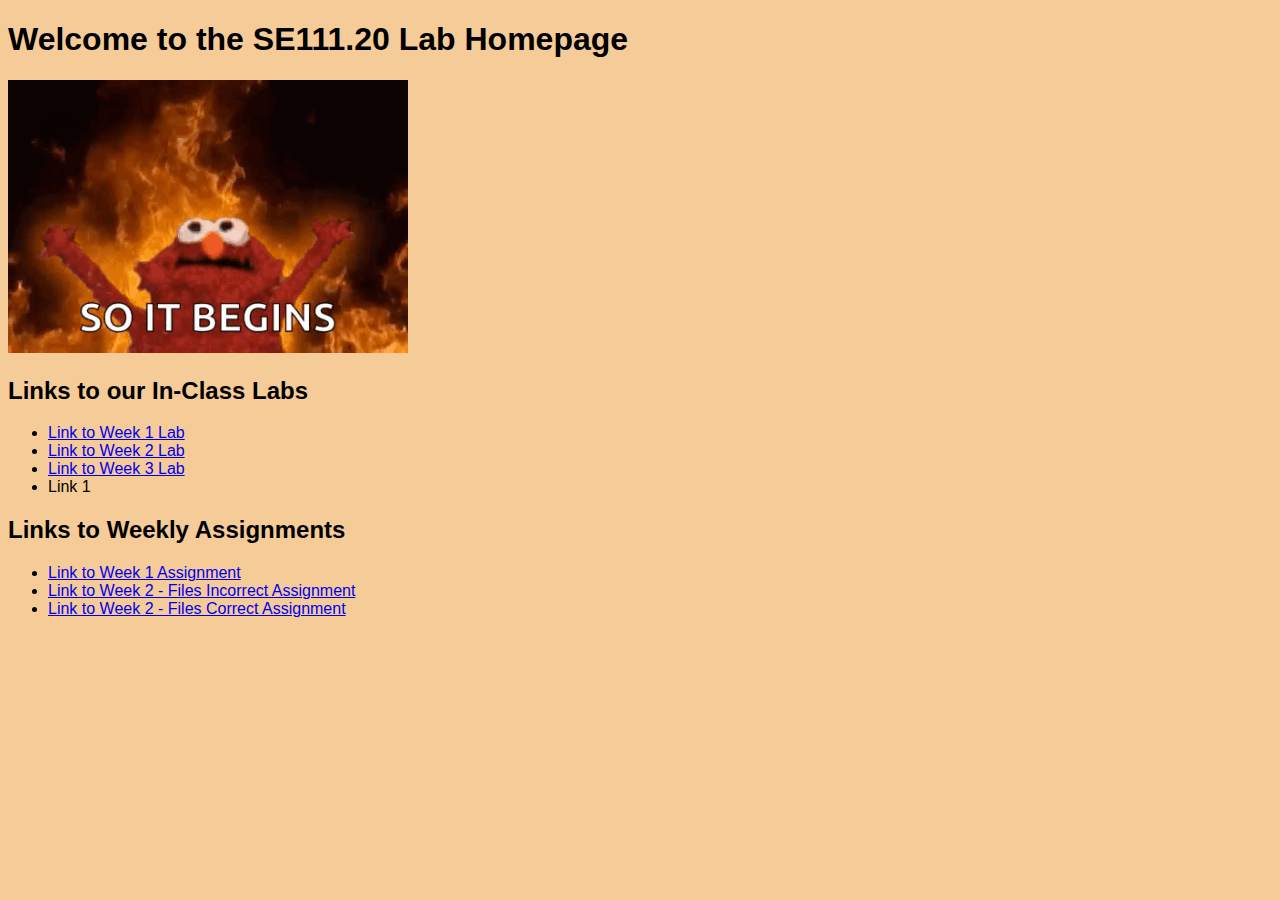
<file: index.html>
<!-- control (/) = automatic comment -->
<!DOCTYPE html>
<html lang="en">
    <head>
        <!--comment here-->
        <!-- non-visible elements go in the head -->
         <title>Welcome to HTML/JavaScript Main Page</title>
         <meta charset="UTF-8">
         <link rel="stylesheet" href="css/style.css">
    </head>
    <body>
        <!-- 
        anything visible goes in the body
        -->
        <h1>Welcome to the SE111.20 Lab Homepage</h1>
        <img src="images/burn-elmo.gif" alt="imagine of elmo burning." width="400">
        <h2>Links to our In-Class Labs</h2>
        <!-- unordered list = ul
         shift alt down arrow = copy lines
         a = anchor element
         href = hyperlink reference
          -->
        <ul>
            <li><a href="week1/week1.html#bottom">Link to Week 1 Lab</a></li>
            <li><a href="week2/week2.html">Link to Week 2 Lab</a></li>
            <li><a href="week3/index.html">Link to Week 3 Lab</a></li>
            <li>Link 1</li>
        </ul>
        <h2>Links to Weekly Assignments</h2>
        <ul>
            <li><a href="w1/index.html">Link to Week 1 Assignment</a></li>
            <li><a href="file-paths-incorrect/index.html">Link to Week 2 - Files Incorrect Assignment</a></li>
            <li><a href="file-paths-correct/index.html">Link to Week 2 - Files Correct Assignment</a></li>
        </ul>
    </body>
</html>
</file>
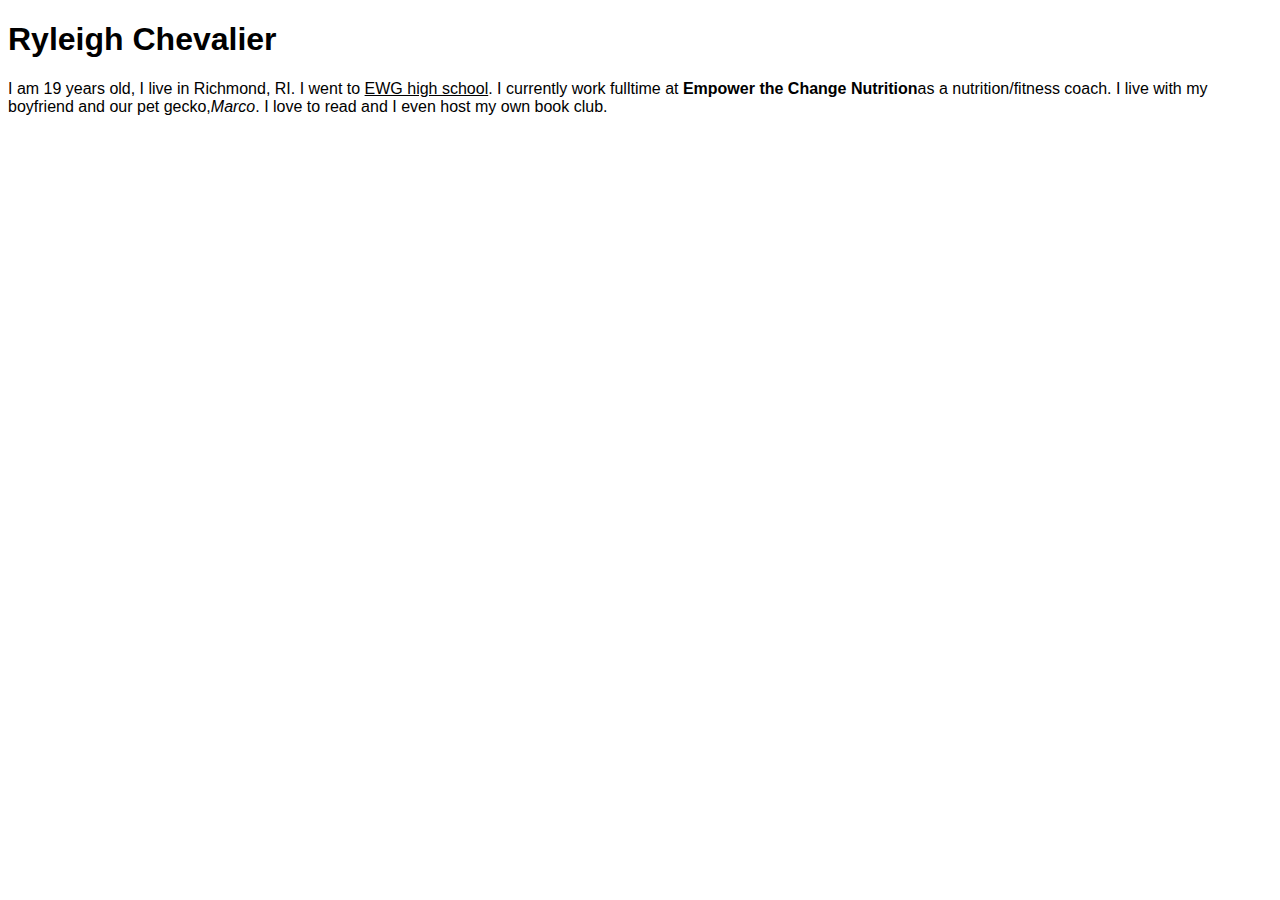
<file: w1/index.html>
<!DOCTYPE html>
<html lang="en">
<head>
    <meta charset="UTF-8">
    <meta name="Description" content="Week 1">
    <meta name="author" content="Ryleigh Chevalier">
    <title>SE111 | w1</title>
</head>
<body>
    <div style="color: black; font-family: Arial, Helvetica, sans-serif; ">
        <h1>Ryleigh Chevalier</h1>
        <p>I am 19 years old, I live in Richmond, RI. I went to <u>EWG high school</u>. I currently work fulltime at <b>Empower the Change Nutrition</b>as a nutrition/fitness coach. I live with my boyfriend and our pet gecko,<i>Marco</i>. I love to read and I even host my own book club.  </p>



    </div>
</body>
</html>
</file>
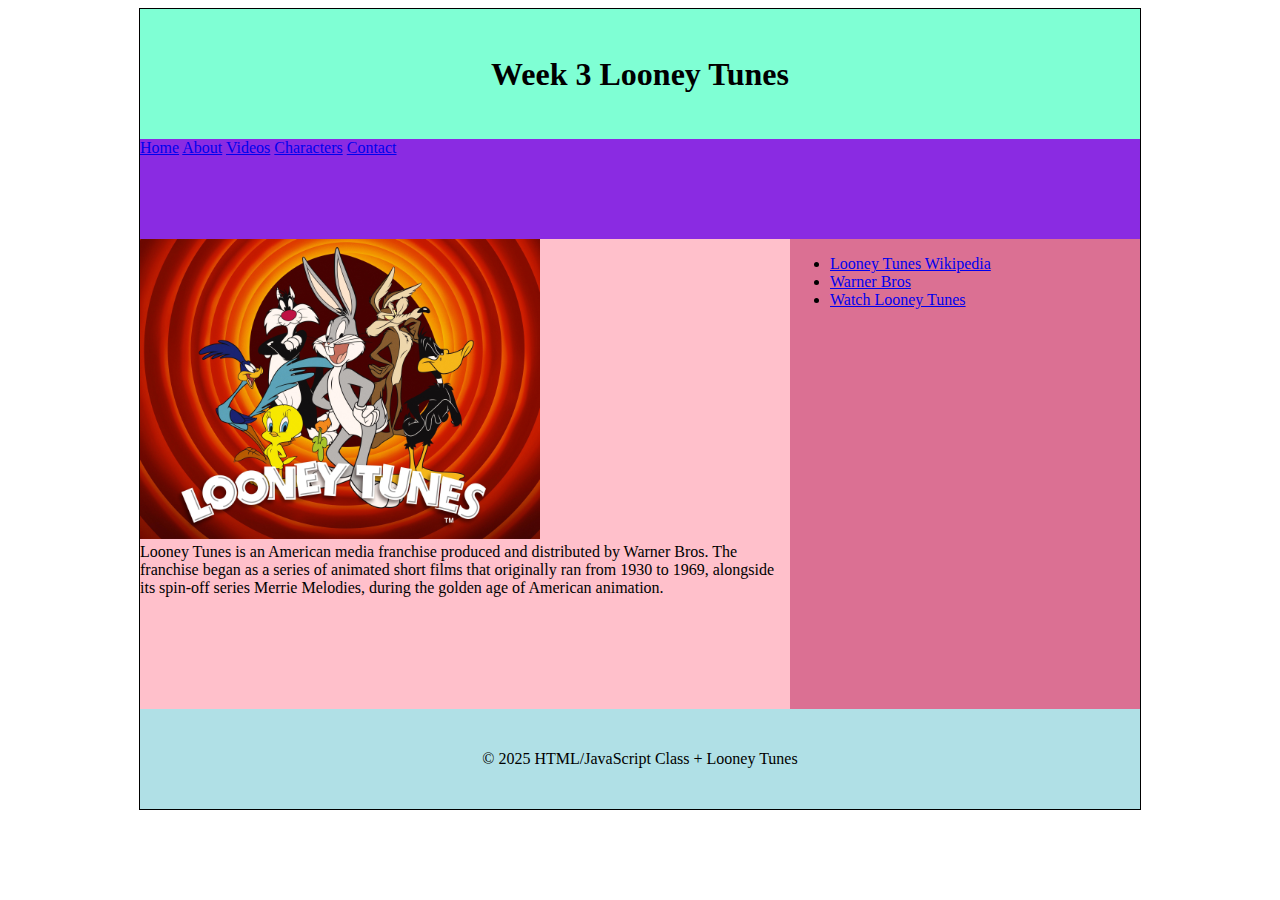
<file: week3/index.html>
<!DOCTYPE html>
<html lang="en">
    <head>
        <title>Week 3 Lab | Home Page</title>
        <meta charset="UTF-8">
        <style>
            body{
                display: flex;
                justify-content: center;
               
            }
            #main{
                border: 1px solid black;
                width: 1000px;
                height: 800px;
                
                /* margin: 0 auto 0 auto; */
            }
            #header{
                height: 130px;
                background-color: aquamarine;
                text-align: center;
                line-height: 130px;

            }
            #header, h1{
                margin: 0;
            }
            #nav{
                height: 100px;
                background-color: blueviolet;
            }
            #content{
                height: 470px;
                width: 650px;
                background-color: pink;
                float: left;
            }
            #sidebar{
                height: 470px;
                width: 350px;
                background-color: palevioletred;
                float: left;
            }
            #footer{
                height: 100px;
                line-height: 100px;
                background-color: powderblue;
                text-align: center;
            }
            #footer, p{
                clear: both;
                margin: 0;
            }

        </style>
    </head>
    <body>
        
        <div id="main">
            <div id="header">
                <h1>Week 3 Looney Tunes</h1>
            </div>
            <div id="nav">
                <a href="#">Home</a>
                <a href="#">About</a>
                <a href="#">Videos</a>
                <a href="#">Characters</a>
                <a href="#">Contact</a>
            </div>
            <div id="content">
                <img src="images/looney-tunes-main.jpg" alt="Looney Tunes Characters" width="400">
                <p>Looney Tunes is an American media franchise produced and distributed by Warner Bros. The franchise began as a series of animated short films that originally ran from 1930 to 1969, alongside its spin-off series Merrie Melodies, during the golden age of American animation.</p>
            </div>
            <div id="sidebar">
                <ul>
                    <li><a href="https://en.wikipedia.org/wiki/Looney_Tunes">Looney Tunes Wikipedia</a></li>
                    <li><a href="https://www.warnerbros.com/brands/looney-tunes">Warner Bros</a></li>
                    <li><a href="https://www.max.com/shows/looney-tunes-cartoons/e90f1b95-4825-4f3d-bbe2-4cbc82dc7229">Watch Looney Tunes</a></li>
                </ul>
            </div>
            <div id="footer">
                <p>&copy; 2025 HTML/JavaScript Class + Looney Tunes</p>
            </div>
        </div>

    </body>
</html>
</file>
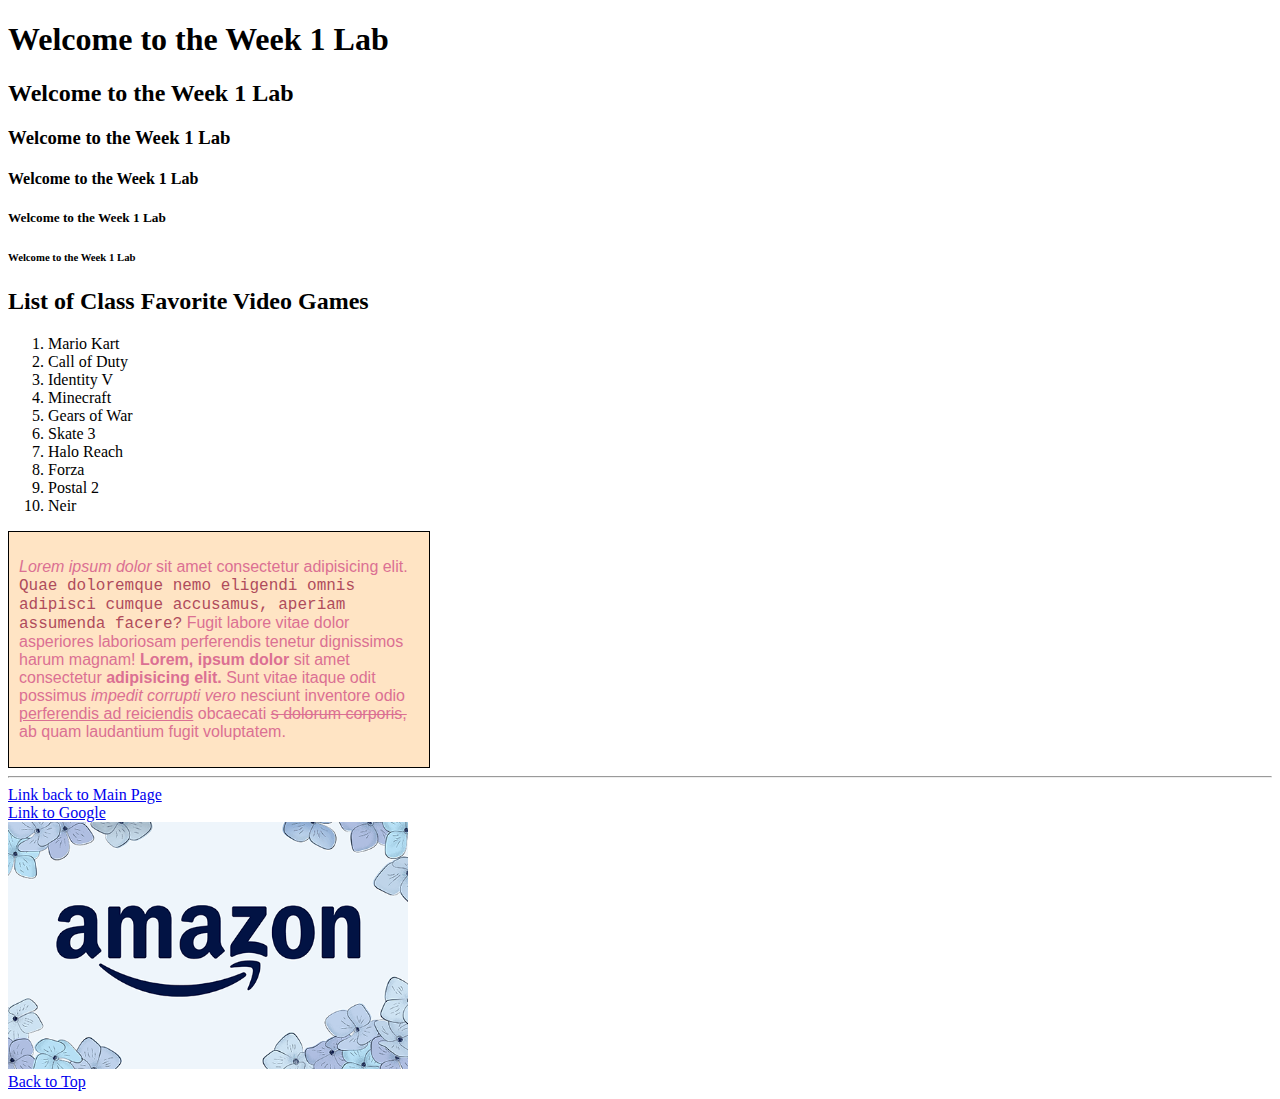
<file: Week1/week1.html>
<!DOCTYPE html>
<html lang="en">
<head>
    <meta charset="UTF-8">
    <meta name="viewport" content="width=device-width, initial-scale=1.0">
    <title>Week 1 Lab | HTML Elements/Tags</title>
</head>
<body>
    <span id="top"></span>
    <!-- example of all header types -->
    <h1>Welcome to the Week 1 Lab</h1>
    <h2>Welcome to the Week 1 Lab</h2>
    <h3>Welcome to the Week 1 Lab</h3>
    <h4>Welcome to the Week 1 Lab</h4>
    <h5>Welcome to the Week 1 Lab</h5>
    <h6>Welcome to the Week 1 Lab</h6> 
    <!-- after h6 they all stay the same size -->

    <!-- Example of an Ordered List -->
     <h2>List of Class Favorite Video Games</h2>
     <ol>
        <li>Mario Kart</li>
        <li>Call of Duty</li>
        <li>Identity V</li>
        <li>Minecraft</li>
        <li>Gears of War</li>
        <li>Skate 3</li>
        <li>Halo Reach</li>
        <li>Forza</li>
        <li>Postal 2</li>
        <li>Neir</li>
     </ol>

     <div style="color: palevioletred; width: 400px; font-family: Arial, Helvetica, sans-serif; background-color: bisque; border: 1px solid black; padding: 10px">

        <p><i>Lorem ipsum dolor</i> sit amet consectetur adipisicing elit. <span style=" font-family: 'Courier New', Courier, monospace; color: rgb(175, 76, 92);"> Quae doloremque nemo eligendi omnis adipisci cumque accusamus, aperiam assumenda facere?</span> Fugit labore vitae dolor asperiores laboriosam perferendis tenetur dignissimos harum magnam! <b> Lorem, ipsum dolor</b> sit amet consectetur <strong> adipisicing elit.</strong> Sunt vitae itaque odit possimus <em> impedit corrupti vero </em>nesciunt inventore odio <u> perferendis ad reiciendis</u> obcaecati <strike> s dolorum corporis,</strike> ab quam laudantium fugit voluptatem.</p>
        
     </div>

    <!-- hr = horizontal rule - straight line across page -->
    <hr>
    <!-- example of a relative path  -->
    <a href="../index.html">Link back to Main Page</a>
    <!-- example of a line break -->
    <br>
    <!-- example of an absolute path -->
    <a href="http://www.google.com">Link to Google</a>
    <br>
    <!-- Example of image link -->
    <a href="http://amazon.com" target="_blank"><img src="../images/amazonimage.jpg" alt="Amazon image" width="400px"></a>
    <!-- Example of back to top link -->
     <br>
     <a href="#top">Back to Top</a>
     <span id = "bottom"></span>
</body>
</html>
</file>
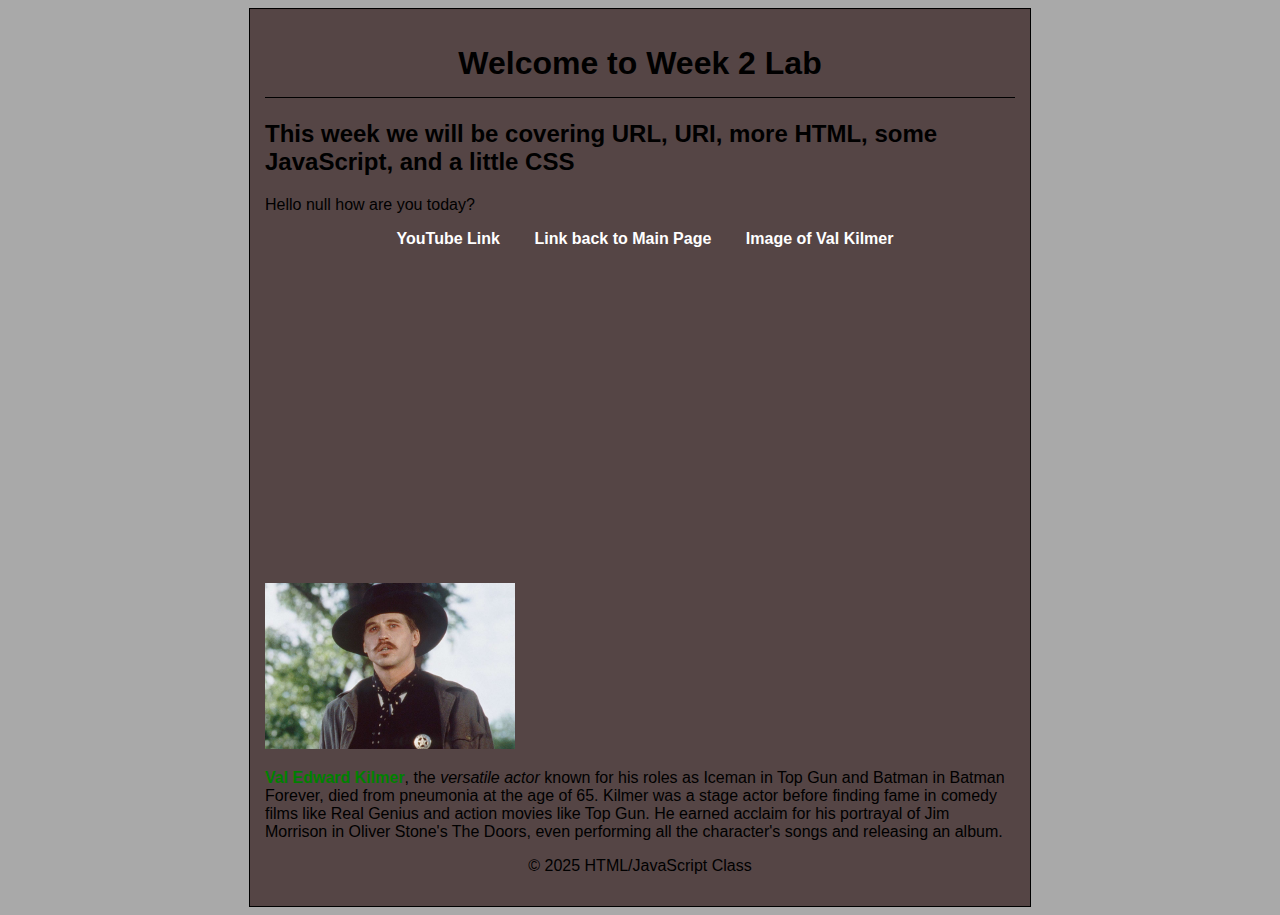
<file: week2/week2.html>
<!DOCTYPE html>
<html lang = "en">
    <head>
        <title>Week 2 Lab</title>
        <meta charset="UTF-8">
        <!-- Meta elements offer better decriptions of your page -->
         <meta name="description" content="Tribute to Val Kilmer">
         <meta name="keywords" content="Val Kilmer, Top Gun, actor, Tombstone, Batman, Bruce Wayne">
         <meta name="author" content="Ryleigh">
         <meta name="viewport" content="width=device-width, initial-scale=1.0">
         <!-- Example of linked style sheet -->
         <link rel="stylesheet" href="css/style.css">

         

    </head>
    <!-- Class Notes:
        Uniform Resource Locator - URL
        Uniform Resource Identifier - URI
        control slash = automatic comment
        Absolute path = path to somewhere off the website
        Relative path = path to something in the website
    -->
    <body>
        <div id="main-container">
            <h1>Welcome to Week 2 Lab</h1>
            <h2>This week we will be covering URL, URI, more HTML, some JavaScript, and a little CSS</h2>
            <span id="greeting"></span>
           
            <div id="navigation"> 
                <ul>
                    <!-- Example of Absoulte Path and URL (Uniform Resource Locator) -->
                    <li><a href="https://www.youtube.com">YouTube Link</a></li>
                    <!-- Example of a Relative Path to a URI (Uniform Resource Identifier) -->
                    <li><a href="../index.html">Link back to Main Page</a></li>
                    <!-- Example of Absoulte Path that is a URI -->
                    <li><a href="https://e3.365dm.com/20/04/1600x900/skynews-val-kilmer-top-gun_4975019.jpg?20200423112138">Image of Val Kilmer</a></li>
                </ul>
            </div>
            <div id="content">
                <iframe width="560" height="315" src="https://www.youtube.com/embed/18x-7inBrmw?si=UP-3BgyPmyGoqXJD" title="YouTube video player" frameborder="0" allow="accelerometer; autoplay; clipboard-write; encrypted-media; gyroscope; picture-in-picture; web-share" referrerpolicy="strict-origin-when-cross-origin" allowfullscreen></iframe>
                <br>
                <img src="../images/valkilmer.jpg" alt="Image of Val Kilmer from Tombstone"
                width="250">
                <br>
                <!-- inline style sheet overrides everything -->
                <p><strong style="color: green">Val Edward Kilmer</strong>, the <em>versatile actor</em> known for his roles as Iceman in Top Gun and Batman in Batman Forever, died from pneumonia at the age of 65. Kilmer was a stage actor before finding fame in comedy films like Real Genius and action movies like Top Gun. He earned acclaim for his portrayal of Jim Morrison in Oliver Stone's The Doors, even performing all the character's songs and releasing an album. </p>
                <div id="footer">
                    <p>&copy; 2025 HTML/JavaScript Class</p>
                </div>
            </div>
        </div>
        <!-- Example to link javascript -->
        <script src="js/script.js"></script>
    </body>
</html>
</file>
<file: css/style.css>
body{
    background-color: rgb(245, 203, 152);
    font-family: Arial, Helvetica, sans-serif;
}
</file>
<file: week2/css/style.css>
/* CSS Comment */
body{
    background-color: darkgrey;
    font-family: Arial, Helvetica, sans-serif;
    display: flex;
    justify-content: center;  
}
#main-container{
    border: 1px solid black;
    width: 750px;
    padding: 15px;
    background-color: rgb(85, 69, 69);
}
h1{
    text-align: center;
    border-bottom: 1px solid black;
    padding-bottom: 15px;
}
li{
    text-decoration: none;
    display: inline;
}
a:link{
    color: white;
    text-decoration: none;
    font-weight: bold;
    padding-right: 30px;
}
a:visited{
    color: white;
}
a:hover{
    text-decoration: underline;
}
#navigation{
    text-align: center;
}
#footer{
    text-align: center;
}
</file>
